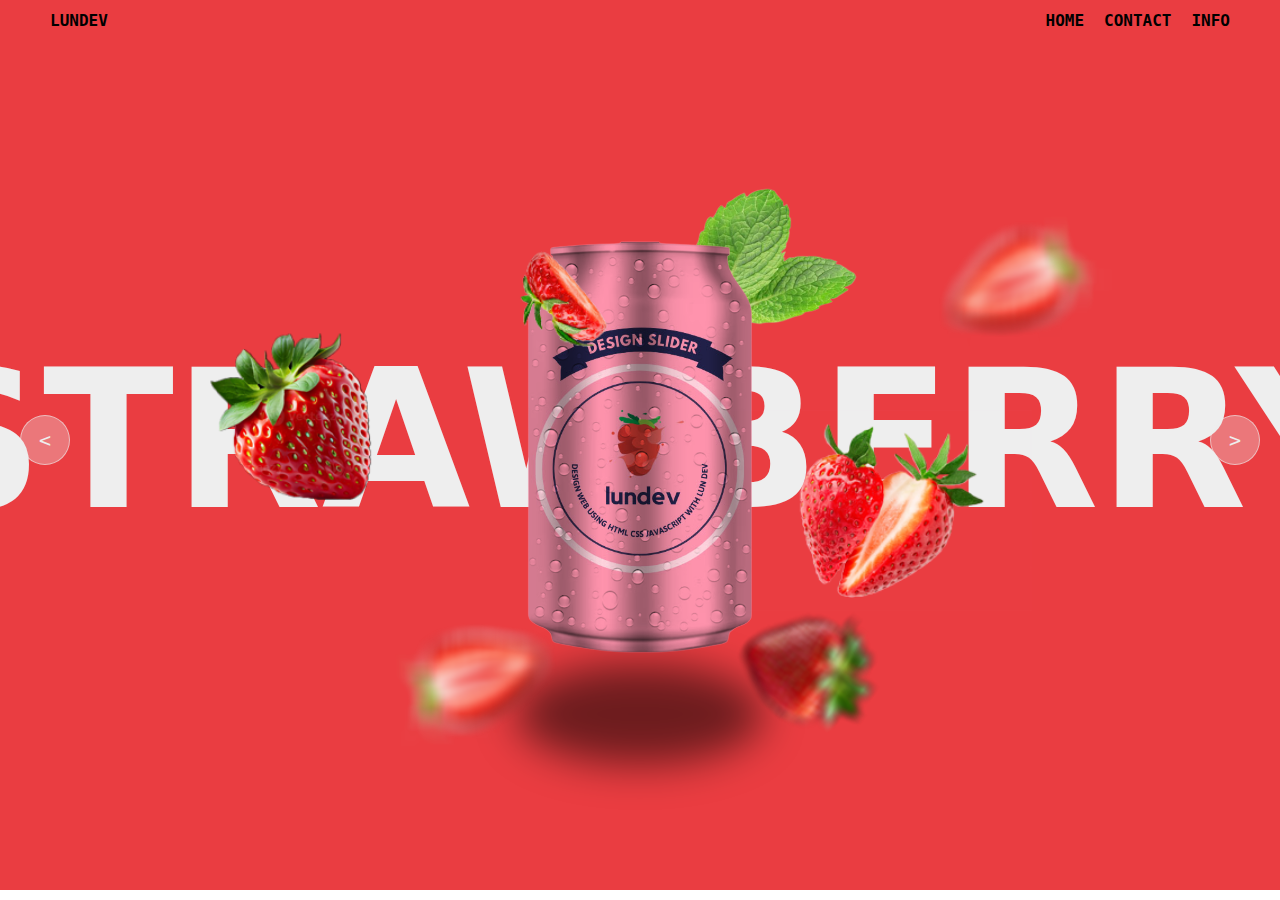
<file: carousel-main/index.html>
<!DOCTYPE html>
<html lang="en">
<head>
    <meta charset="UTF-8">
    <meta name="viewport" content="width=device-width, initial-scale=1.0">
    <title>Document</title>
    <link rel="stylesheet" href="style.css">
</head>
<body>


    <header>
        <div>LUNDEV</div>
        <nav>
            <ul>
                <li>HOME</li>
                <li>CONTACT</li>
                <li>INFO</li>
            </ul>
        </nav>
    </header>


    <div class="carousel">
        <div class="list">
            <div class="item active" style="--background: #EA3D41">
                <div class="content">Strawberry</div>
                <img src="img/fruit_strawberry.png" class="fruit">
            </div>
            <div class="item" style="--background: #2D5643">
                <div class="content">avocado</div>
                <img src="img/fruit_avocado.png" class="fruit">
            </div>
            <div class="item hidden" style="--background: #E7A043">
                <div class="content">orange</div>
                <img src="img/fruit_orange.png" class="fruit">
            </div>
        </div>
        <div class="leaves"></div>
        <div class="mockup"></div>
        <div class="shadow"></div>
        <div class="arrow">
            <button id="prev"><</button>
            <button id="next">></button>
        </div>
    </div>























    <script src="app.js"></script>
</body>
</html>
</file>
<file: carousel-main/style.css>
body{
    margin: 0;
}
header{
    display: flex;
    height: 40px;
    justify-content: space-between;
    align-items: center;
    padding: 0 50px;
    box-sizing: border-box;
    font-family: monospace;
    font-weight: bold;
    font-size: large;
    position: relative;
    z-index: 1;
}
header ul{
    padding: 0;
    margin: 0;
    list-style: none;
    display: flex;
    gap: 20px;
}

.carousel{
    width: 100vw;
    height: 100vh;
    position: relative;
    overflow: hidden;
    margin-top: -50px;
}

.list{
    width: 100%;
    height: 100%;
}

.item{
    width: 100%;
    height: 100%;
    background-color: var(--background);
    position: absolute;
    top: 0;
    left: 0;
    overflow: hidden;
    display: none;
}
.item img.fruit{
    width: 90%;
    position: absolute;
    top: 50%;
    left: 50%;
    transform: translate(-50%, -50%);
    z-index: 15;
    pointer-events: none;
}
.item .content{
    position: absolute;
    top: 50%;
    left: 50%;
    transform: translate(-50%, -50%);
    text-align: center;
    font-size: 12rem;
    color: #eee;
    font-weight: bold;
    font-family: system-ui;
    text-transform: uppercase;
    white-space: nowrap;
}
.item.active{
    display: block;
}
.item.hidden{
    display: block;
    pointer-events: none;
    background-color: transparent;
    z-index: 1;
}


#prev,
#next{
    position: absolute;
    top: 50%;
    transform: translateY(-50%);
    width: 50px;
    height: 50px;
    border-radius: 50%;
    background-color: transparent;
    border: 1px solid #eee9;
    background-color: #eee5;
    color: #eee;
    font-size: x-large;
    font-family: monospace;
    cursor: pointer;
    z-index: 15;
}
#prev{
    left: 20px;
}
#next{
    right: 20px;
}


@keyframes toActive{
    from{
        top: 100%;
        opacity: 0;
    }
}
@keyframes toOut{
    from{
        top: 50%;
        opacity: 1;
    }
}
.item.active img.fruit{
    animation: toActive 0.5s ease-in-out 1;
}
.item.hidden img.fruit{
    animation: toOut 0.8s ease-in-out 1;
    top: -100%;
    opacity: 0;
}
.item.active .content{
    animation: toActive 0.8s ease-in-out 1;
}
.item.hidden .content{
    opacity: 0;
}


.carousel.right .item.active img.fruit{
    animation: toActivePrev 0.5s ease-in-out 1;
}
.carousel.right .item.hidden img.fruit{
    animation: toOut 0.8s ease-in-out 1;
    top: 100%;
    opacity: 0;
}
.carousel.right .item.active .content{
    animation: toActivePrev 0.8s ease-in-out 1;
}


@keyframes toActivePrev{
    from{
        top: 0;
        opacity: 0;
    }
}





:root{
    --width-mockup: calc(371px / 1.5);
    --height-mockup: calc(673px / 1.5);
}

.mockup {
    position: absolute;
    top: 50%;
    left: 50%;
    --left: 0%;
    transform: translate(-50%, -50%);
    height: var(--height-mockup);
    width: var(--width-mockup);
    background: 
        url(img/mockup.png)  0 0 no-repeat, 
        url(img/listSoda.jpg) var(--left) 0;
    background-size: auto 100%;
    background-blend-mode: multiply;
    -webkit-mask-image: 
    url(img/mockup.png);
    -webkit-mask-repeat: no-repeat;
    -webkit-mask-size: auto 100%;
    transition: background 0.5s;
}

.leaves{
    position: absolute;
    width: 170px;
    height: 170px;
    background-image: url(img/leaves.png);
    background-size: 100%;
    top: calc((50% - (var(--height-mockup) / 1.7)));
    left: calc((50% + (var(--width-mockup) / 5)));
}
.shadow{
    width: var(--width-mockup);
    height: 100px;
    background-color: #0008;
    border-radius: 50%;
    position: absolute;
    top:  calc((50% + (var(--height-mockup) / 2)));
    left: 50%;
    transform: translateX(-50%);
    filter: blur(20px);
}
@media screen and (max-width: 768px) {
    .item .content{
        transform: translate(-50%, -50%) scale(.5);
    }
    .item img.fruit{
        width: 100%;
        height: 100%;
        object-fit: cover;
    }
}
</file>
